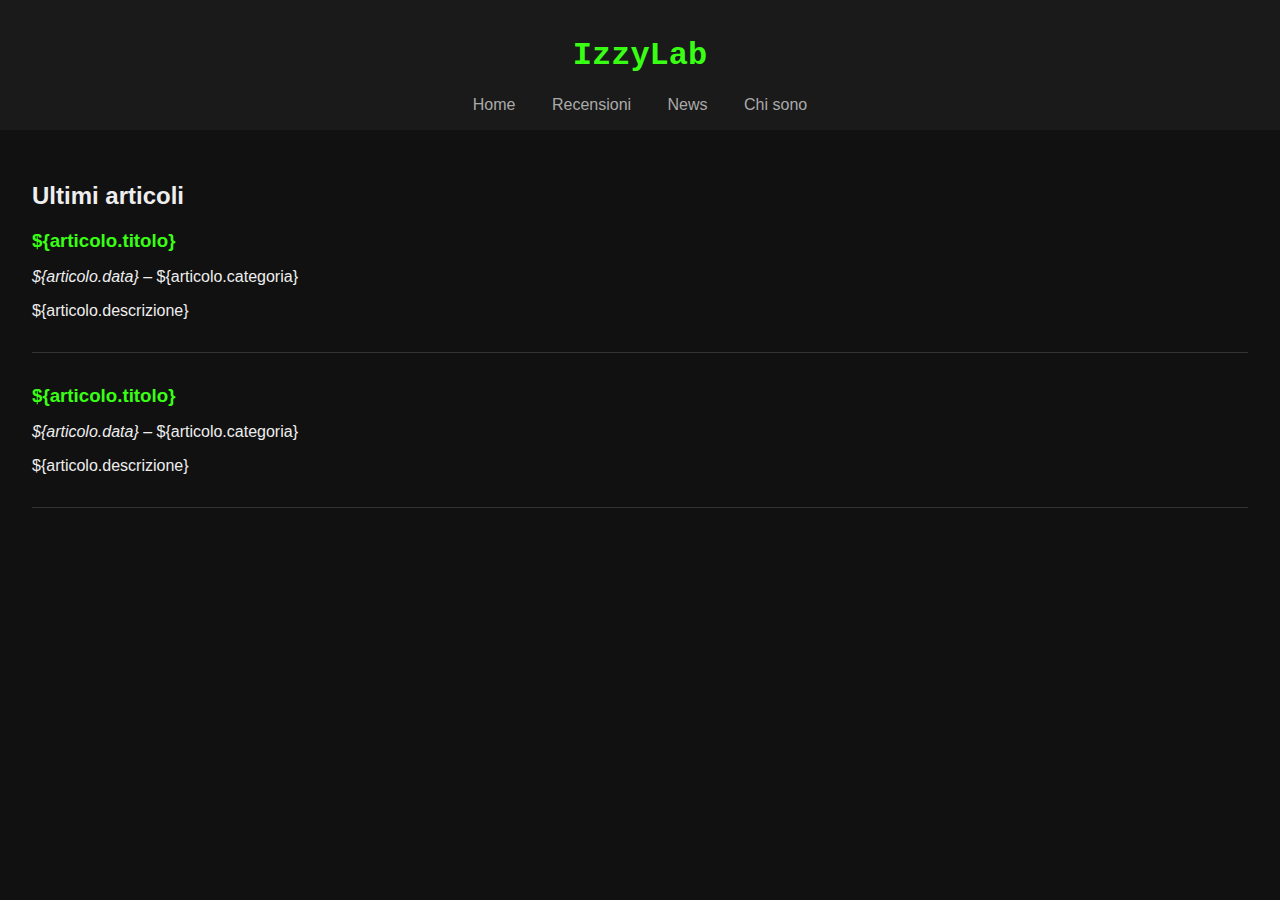
<file: index.html>
<!DOCTYPE html>
<html lang="it">
<head>
    <meta charset="UTF-8">
    <meta name="viewport" content="width=device-width, initial-scale=1.0">
    <title>IzzyLab - Home</title>
    <link rel="stylesheet" href="assets/style.css">
</head>
<body>
    <header>
        <h1 class="logo">IzzyLab</h1>
        <nav>
            <a href="index.html">Home</a>
            <a href="recensioni.html">Recensioni</a>
            <a href="news.html">News</a>
            <a href="chi-sono.html">Chi sono</a>
        </nav>
    </header>
    <main>
        <h2>Ultimi articoli</h2>
        <section id="articoli-lista"></section>
    </main>
    <script src="assets/script.js"></script>
</body>
</html>
</file>
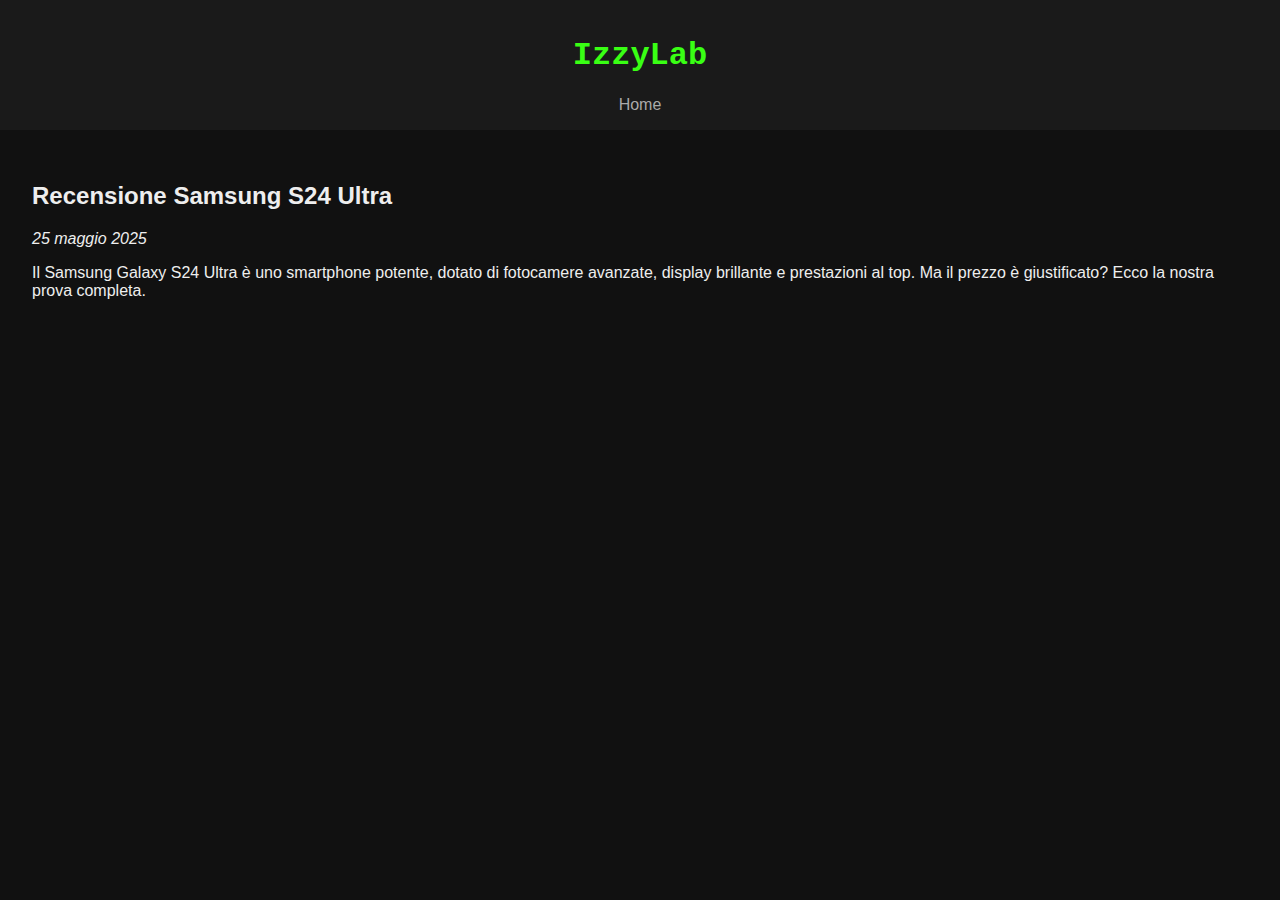
<file: articoli/samsung-s24.html>
<!DOCTYPE html>
<html lang="it">
<head>
    <meta charset="UTF-8">
    <title>Recensione Samsung S24 Ultra</title>
    <link rel="stylesheet" href="../assets/style.css">
</head>
<body>
    <header>
        <h1 class="logo">IzzyLab</h1>
        <nav>
            <a href="../index.html">Home</a>
        </nav>
    </header>
    <main>
        <h2>Recensione Samsung S24 Ultra</h2>
        <p><em>25 maggio 2025</em></p>
        <p>Il Samsung Galaxy S24 Ultra è uno smartphone potente, dotato di fotocamere avanzate, display brillante e prestazioni al top. Ma il prezzo è giustificato? Ecco la nostra prova completa.</p>
    </main>
</body>
</html>
</file>
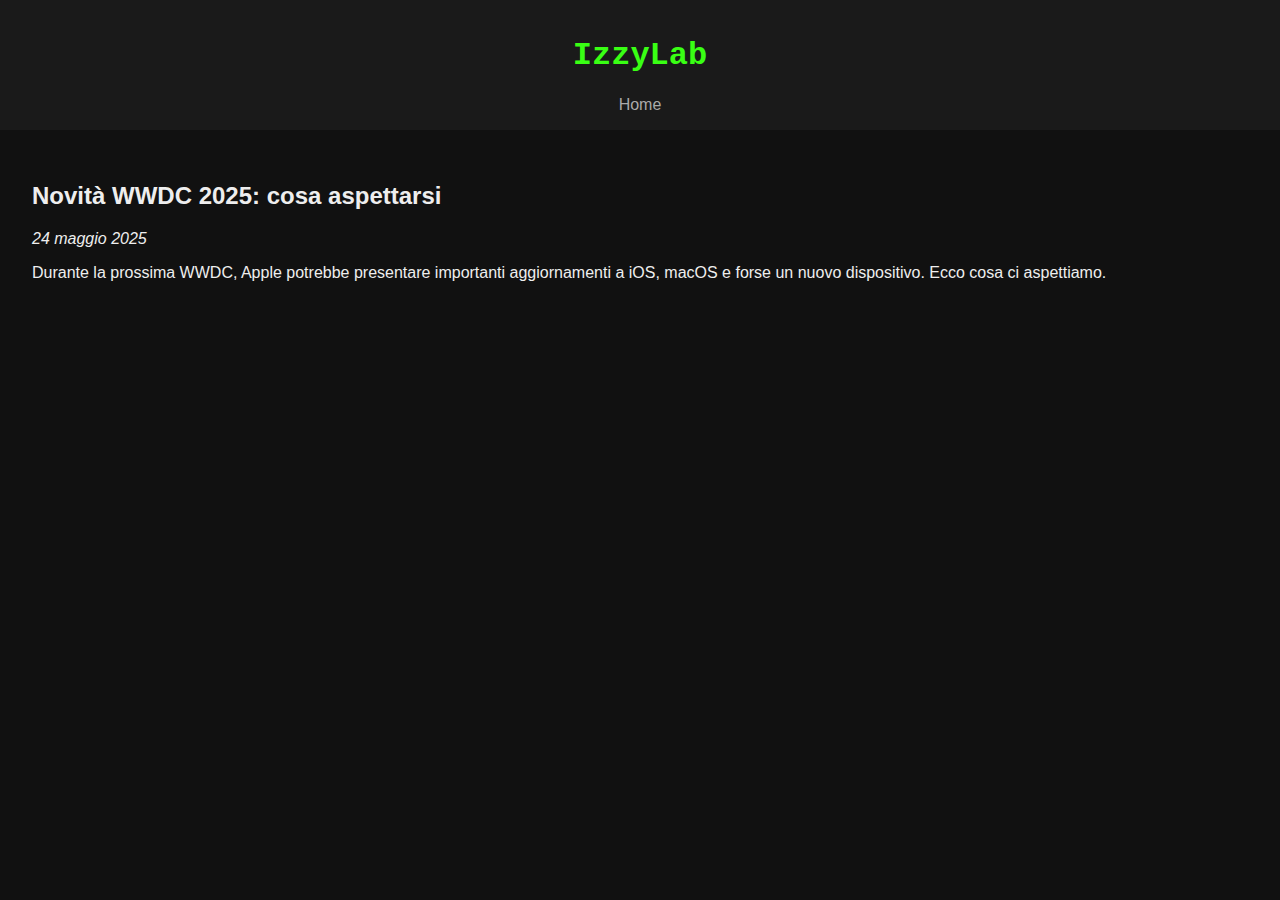
<file: articoli/wwdc2025.html>
<!DOCTYPE html>
<html lang="it">
<head>
    <meta charset="UTF-8">
    <title>Novità WWDC 2025</title>
    <link rel="stylesheet" href="../assets/style.css">
</head>
<body>
    <header>
        <h1 class="logo">IzzyLab</h1>
        <nav>
            <a href="../index.html">Home</a>
        </nav>
    </header>
    <main>
        <h2>Novità WWDC 2025: cosa aspettarsi</h2>
        <p><em>24 maggio 2025</em></p>
        <p>Durante la prossima WWDC, Apple potrebbe presentare importanti aggiornamenti a iOS, macOS e forse un nuovo dispositivo. Ecco cosa ci aspettiamo.</p>
    </main>
</body>
</html>
</file>
<file: assets/style.css>
body {
    background-color: #111;
    color: #eee;
    font-family: 'Segoe UI', Tahoma, Geneva, Verdana, sans-serif;
    margin: 0;
    padding: 0;
}
header {
    background-color: #1a1a1a;
    padding: 1em;
    text-align: center;
}
.logo {
    font-size: 2em;
    color: #39ff14;
    font-weight: bold;
    font-family: 'Courier New', Courier, monospace;
}
nav a {
    color: #aaa;
    margin: 0 1em;
    text-decoration: none;
}
nav a:hover {
    color: #39ff14;
}
main {
    padding: 2em;
}
article {
    margin-bottom: 2em;
    border-bottom: 1px solid #333;
    padding-bottom: 1em;
}
article h3 {
    margin-bottom: 0.5em;
}
article a {
    color: #39ff14;
    text-decoration: none;
}
article a:hover {
    text-decoration: underline;
}
</file>
